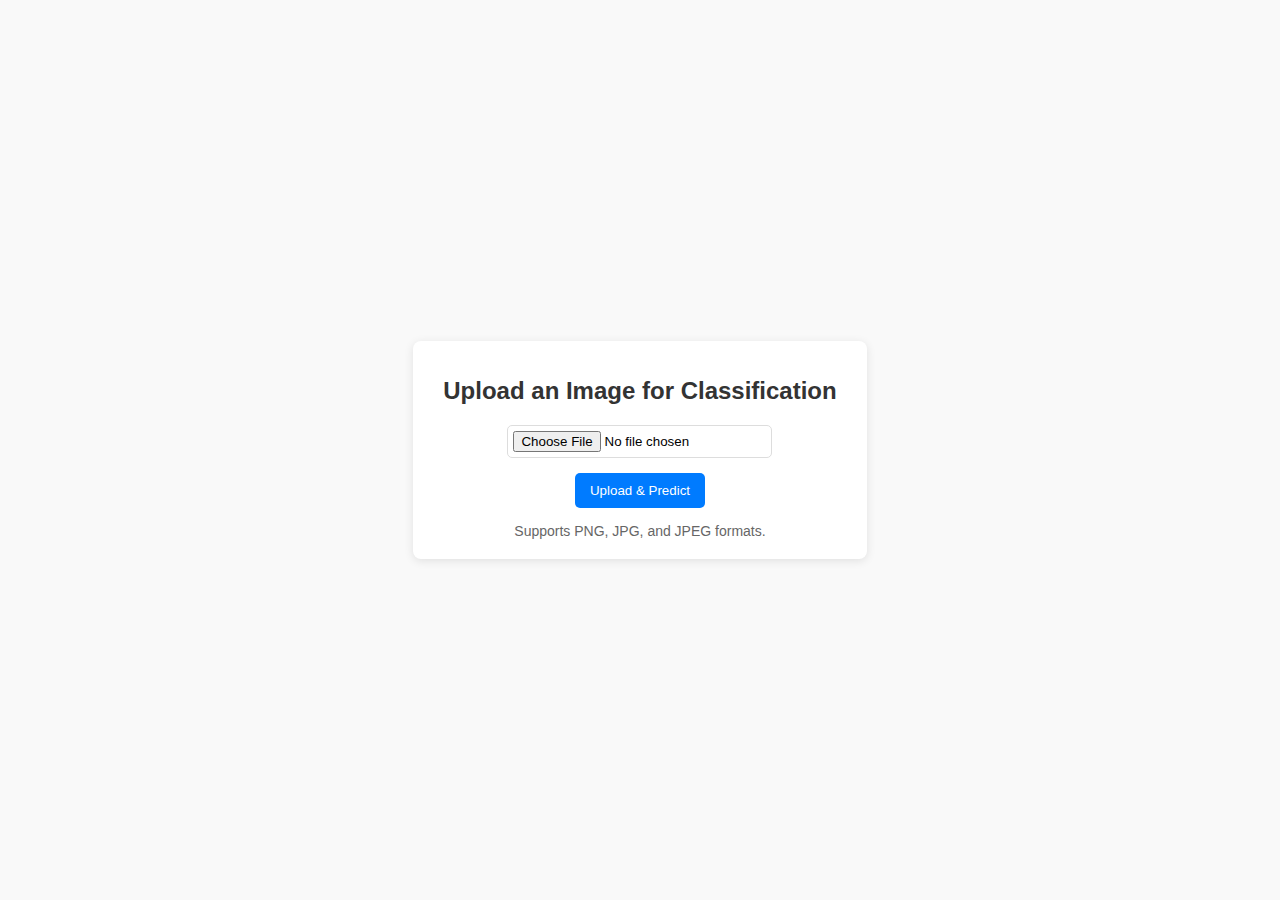
<file: Flask/templates/index.html>
<!DOCTYPE html>
<html lang="en">
<head>
    <meta charset="UTF-8">
    <meta name="viewport" content="width=device-width, initial-scale=1.0">
    <title>Image Classification</title>
    <style>
        body {
            font-family: 'Arial', sans-serif;
            background-color: #f9f9f9;
            margin: 0;
            padding: 0;
            display: flex;
            justify-content: center;
            align-items: center;
            min-height: 100vh;
            box-sizing: border-box;
        }
        .container {
            background-color: #ffffff;
            padding: 20px 30px;
            border-radius: 8px;
            box-shadow: 0 2px 10px rgba(0, 0, 0, 0.1);
            text-align: center;
            max-width: 400px;
        }
        h1 {
            font-size: 24px;
            color: #333;
            margin-bottom: 20px;
        }
        form {
            display: flex;
            flex-direction: column;
            align-items: center;
        }
        input[type="file"] {
            margin-bottom: 15px;
            padding: 5px;
            border: 1px solid #ddd;
            border-radius: 5px;
        }
        button {
            background-color: #007bff;
            color: white;
            border: none;
            padding: 10px 15px;
            border-radius: 5px;
            cursor: pointer;
            transition: background-color 0.3s;
        }
        button:hover {
            background-color: #0056b3;
        }
        footer {
            margin-top: 15px;
            font-size: 14px;
            color: #666;
        }
    </style>
</head>
<body>
    <div class="container">
        <h1>Upload an Image for Classification</h1>
        <form action="/predict" method="post" enctype="multipart/form-data">
            <input type="file" name="file" accept=".png, .jpg, .jpeg" required>
            <button type="submit">Upload & Predict</button>
        </form>
        <footer>Supports PNG, JPG, and JPEG formats.</footer>
    </div>
</body>
</html>
</file>
